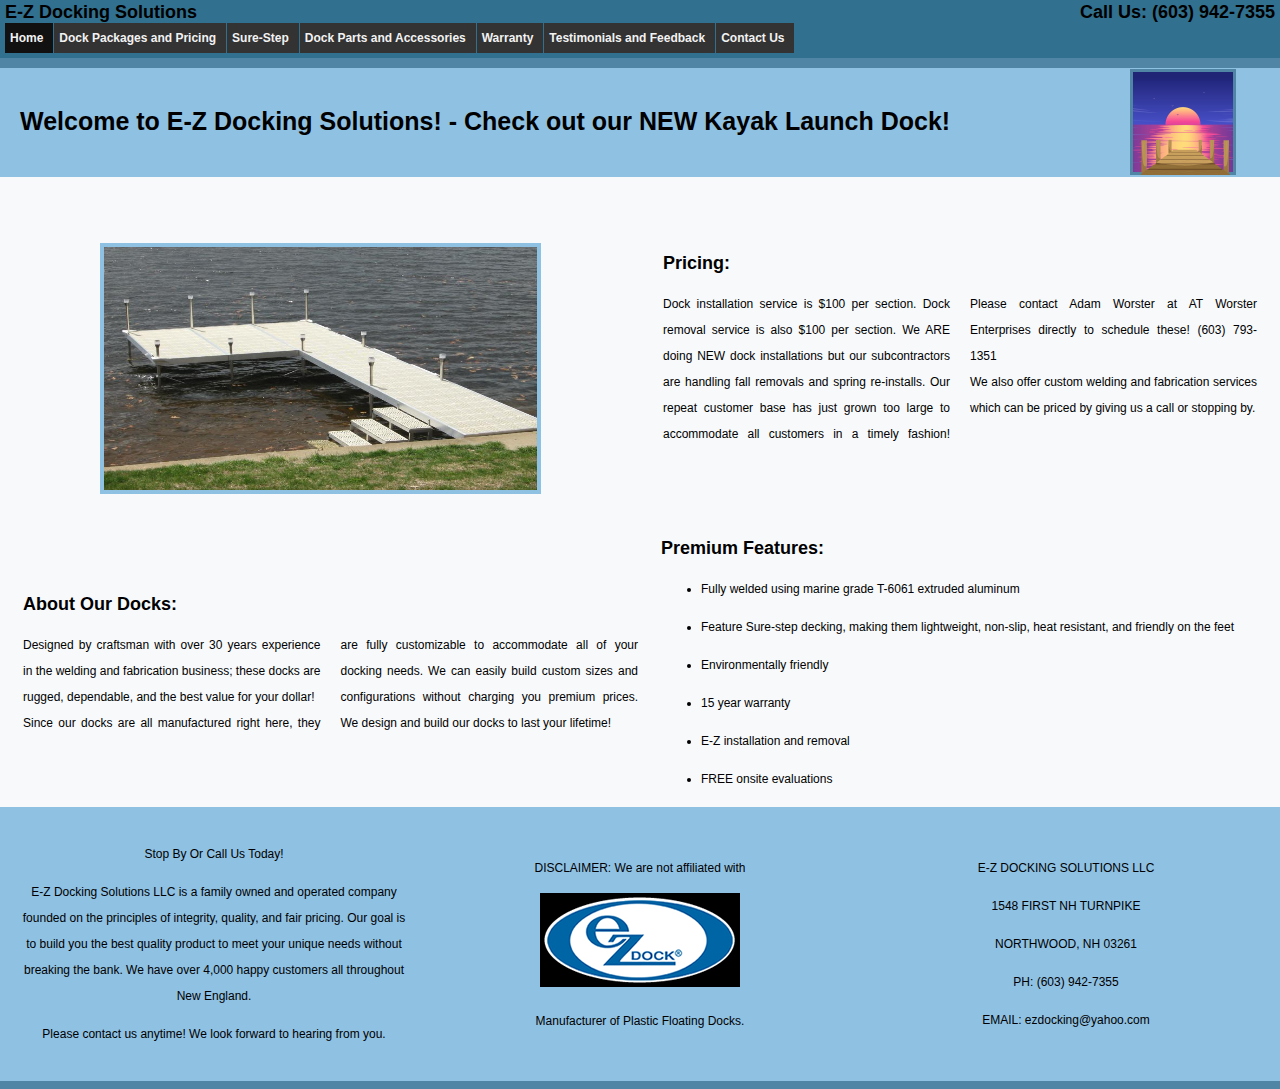
<file: index.html>
<!DOCTYPE HTML>
<!--
    Anthony Gatti and Mike Foley
    Web Development Spring 2022
    File: home.html
-->
<html lang="en">
<head>
    <meta charset="UTF-8">
    <title>E-Z Docking Solutions LLC - Home</title>
    <link rel="stylesheet" href="CSS/home.css">
    <link rel="stylesheet" href="CSS/navBar.css">
    <link rel="stylesheet" href="CSS/globalEffects.css">
    
</head>
<body>

   <script>
      /*Used to cycle through images of docks*/
      function start() {
            var rotator = document.getElementById('slide');  
            var imageDir = 'images/';                          
            var delayInSeconds = 2;                            
        
            var images = ['dock1.jpg', 'dock2.jpeg', 'dock3.jpg', 'dock4.jpeg', 'dock5.jpg', 'dock6.jpg', 'dock7.jpeg'];
        
            var num = 0;
            var changeImage = function() {
                var len = images.length;
                rotator.src = imageDir + images[num++];
                if (num == len) {
                    num = 0;
                }
            };
      setInterval(changeImage, delayInSeconds * 1000);
      }
      window.onload=function(){
         start();
      };
      
      /*Used as an onClick for the warranty button*/
      function onClick () {
          alert("E-Z Docking Solutions LLC warranties all E-Z Docking Solutions brand docks purchased new by the original owner to be free from defects in the aluminum structure and welds for a period of 15 years. E-Z Docking Solutions LLC will at its option, repair or replace, without charge, or allow credit for any such goods found on examination by E-Z Docking Solutions to be defective under normal use and service, provided E-Z Docking Solutions is promptly notified in writing upon discovery of such defects. The buyers remedies with respect to defective goods shall be exclusively limited as provided above, and in no event shall E-Z Docking Solutions be liable for incidental or consequential damages of any nature. All repair work must be done by E-Z Docking Solutions. This warranty does not cover damage caused by improper use, installation, removal, overloading accident, neglect or harmful alterations or repairs made by others, damage by snow or ice, fallen trees, boat collisions, electrolysis, severe weather conditions, acts of war, and all acts of God.");
      }
   </script>
   
   <nav>
      <div id="padding">
      <div id="topHeaderInfo">
               <h2 id="compName">
                  E-Z Docking Solutions
               </h2>
               
               <h2 id="phone">
                  Call Us: (603) 942-7355
               </h2>
      </div>
      <div id="navDivBox">
         <div class="navBar">
            <a href="index.html" style="background-color: #111111">Home</a>
         </div>
         <div class="navBar">
            <a href="dockPack.html">Dock Packages and Pricing</a>
         </div>
         <div class="navBar">
            <a href="sure-step.html">Sure-Step</a>
         </div>
         <div class="navBar">
            <a href="dockParts.html">Dock Parts and Accessories</a>
         </div>
         <div class="navBar" onclick="onClick()" id="warranty">
            Warranty
         </div>
         <div class="navBar">
            <a href="testAndFeed.html">Testimonials and Feedback</a>
         </div>
         <div class="navBar">
            <a href="contactUs.html">Contact Us</a>
         </div>
      </div>
      </div>
   </nav>
   <div id="vGap">
      
   </div>
   <header id="head">
      <h1>Welcome to E-Z Docking Solutions! - Check out our NEW Kayak Launch Dock!</h1>
      <div id="animation">
         <img src="images/animation/oceanBackround.jpg" alt="noimage" id="bg">
         <img src="images/animation/dock.png" alt="noimage" id="dock">
      </div>
   </header>

   <aside id="about">
      <table>
        <tr>
            <td>
               <h2>About Our Docks:</h2>
               <p class="columns">Designed by craftsman with over 30 years experience in the welding and fabrication business;
               these docks are rugged, dependable, and the best value for your dollar!
               <br>
               Since our docks are all manufactured right here, they are fully customizable to accommodate
               all of your docking needs. We can easily build custom sizes and configurations without charging
               you premium prices. We design and build our docks to last your lifetime!</p>
            </td>
            <td style="padding-left: 20px">
               
               <h2 class="center"><b>Premium Features:</b></h2>
               <ul>
                  <li><p>Fully welded using marine grade T-6061 extruded aluminum</p></li>
                  <li><p>Feature Sure-step decking, making them lightweight, non-slip, heat resistant, and friendly on the feet</p></li>
                  <li><p>Environmentally friendly</p></li>
                  <li><p>15 year warranty</p></li>
                  <li><p>E-Z installation and removal</p></li>
                  <li><p>FREE onsite evaluations</p></li>
               </ul>
            </td>
        </tr>
      </table>
   </aside>
   
   <aside id="images">
      <table>
         <tr>
            <td>
                  <div class="demo">
                     <div class="perspective-container">
                        <div class="card">
                           <img src="images/dock1.jpg" id="slide" alt="dock images" width="433" height="243" class="marginauto"/>
                        </div>
                     </div>
                  </div>
            </td>
         </tr>
      </table>

   </aside>
   
   <aside id="pricing">
      <table>
         <tr>
            <td>
               <h2>Pricing:</h2>
               <p class="columns">Dock installation service is $100 per section. Dock removal service is also $100 per section.
               We ARE doing NEW dock installations but our subcontractors are handling fall removals and spring re-installs.
               Our repeat customer base has just grown too large to accommodate all customers in a timely fashion! Please
               contact Adam Worster at AT Worster Enterprises directly to schedule these! (603) 793-1351
               <br>We also offer custom welding and fabrication services which can be priced by giving us a call or stopping by.</p>
            </td>
         </tr>
      </table>
      
      
   </aside>

   <footer>
      <table>
         <tr>
            <td style="text-align: center; width: 33.33%; padding: 20px">
               <p>Stop By Or Call Us Today!</p>
                  <p>E-Z Docking Solutions LLC is a family owned and operated company founded on the principles of integrity, quality, and fair pricing. Our goal is to build you the best quality product to meet your unique needs without breaking the bank. We have over 4,000 happy customers all throughout New England.</p>
                  <p>Please contact us anytime! We look forward to hearing from you.</p>
            </td>
            <td style="text-align: center; width: 33.33%">
               <p>DISCLAIMER: We are not affiliated with </p>
               <p><img src="images/ezlogo.jpg" alt="logo"></p>
               <p>Manufacturer of Plastic Floating Docks.</p>
            </td>
            <td style="text-align: center; width: 33.33%">
               <p>E-Z DOCKING SOLUTIONS LLC</p>
                  <p>1548 FIRST NH TURNPIKE</p>  
                  <p>NORTHWOOD, NH 03261</p>
                  <p>PH: (603) 942-7355</p>
                  <p>EMAIL: ezdocking@yahoo.com</p>
            </td>
         </tr>
      </table>
   
   </footer>
</body>
</html>
</file>
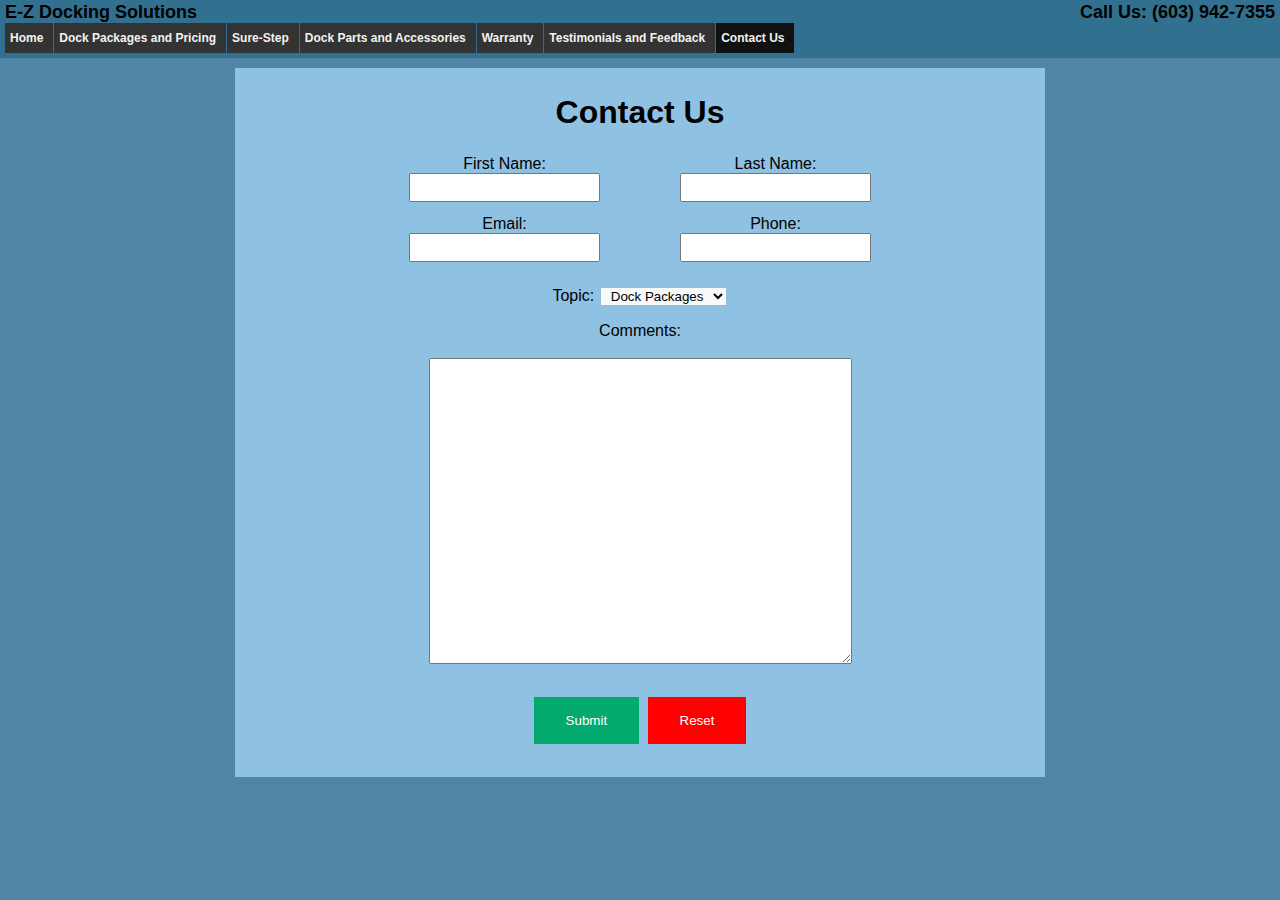
<file: contactUs.html>
<!--
    Anthony Gatti and Mike Foley
    Web Development Spring 2022
    File: contactUs.html
-->
<!DOCTYPE HTML>
<html lang="en">
<head>
    <meta charset="UTF-8">
    <title>E-Z Docking Solutions LLC - Contact Us</title>
    <link rel="stylesheet" href="CSS/contactUs.css">
    <link rel="stylesheet" href="CSS/navBar.css">
    <link rel="stylesheet" href="CSS/globalEffects.css">   
</head>
<body>
    <script>
        function onClick () {
          alert("E-Z Docking Solutions LLC warranties all E-Z Docking Solutions brand docks purchased new by the original owner to be free from defects in the aluminum structure and welds for a period of 15 years. E-Z Docking Solutions LLC will at its option, repair or replace, without charge, or allow credit for any such goods found on examination by E-Z Docking Solutions to be defective under normal use and service, provided E-Z Docking Solutions is promptly notified in writing upon discovery of such defects. The buyers remedies with respect to defective goods shall be exclusively limited as provided above, and in no event shall E-Z Docking Solutions be liable for incidental or consequential damages of any nature. All repair work must be done by E-Z Docking Solutions. This warranty does not cover damage caused by improper use, installation, removal, overloading accident, neglect or harmful alterations or repairs made by others, damage by snow or ice, fallen trees, boat collisions, electrolysis, severe weather conditions, acts of war, and all acts of God.");
        }
    </script>
    <nav>
      <div id="padding">
      <div id="topHeaderInfo">
               <h2 id="compName">
                  E-Z Docking Solutions
               </h2>
               
               <h2 id="phone">
                  Call Us: (603) 942-7355﻿﻿
               </h2>
      </div>
      <div id="navDivBox">
         <div class="navBar">
            <a href="index.html">Home</a>
         </div>
         <div class="navBar">
            <a href="dockPack.html">Dock Packages and Pricing</a>
         </div>
         <div class="navBar">
            <a href="sure-step.html">Sure-Step</a>
         </div>
         <div class="navBar">
            <a href="dockParts.html">Dock Parts and Accessories</a>
         </div>
         <div class="navBar" onclick="onClick()" id="warranty">
            Warranty
         </div>
         <div class="navBar">
            <a href="testAndFeed.html">Testimonials and Feedback</a>
         </div>
         <div class="navBar">
            <a href="contactUs.html" style="background-color: #111111">Contact Us</a>
         </div>
      </div>
      </div>
   </nav>
    
    <div id="mainContent">
        <form>
            <h1>Contact Us</h1>
            <table>
                <tr>
                    <td class="spaceRight">
                       <label for="fname">First Name:</label>
                       <input type="text" name="fname" id="fname">  
                    </td>
                    <td class="spaceLeft">
                        <label for="lname">Last Name:</label>
                        <input type="text" name="lname" id="lname">
                    </td>
                </tr>
                <tr>
                    <td class="spaceRight">
                        <label for="email">Email:</label>
                        <input type="text" name="email" id="email"> 
                    </td>
                    <td class="spaceLeft">
                        <label for="phoneInput">Phone:</label>
                        <input type="text" name="phone" id="phoneInput">
                    </td>
                </tr>
                <tr>
                     <td colspan=2 class="topic">
                        <label for="topic">Topic:</label>
                        <select name="topic" id="topic">
                            <option value="Dock Packages">Dock Packages</option>
                            <option value="Sure-Step">Sure-Step</option>
                            <option value="Dock Parts">Dock Parts</option>
                            <option value="Warranty">Warranty</option>
                            <option value="Pricing">Pricing</option>
                            <option value="Feedback">Feedback</option>

                        </select>
                    </td>
                </tr>
                <tr>
                     <td colspan=2>
                        <label for="comments">Comments:</label>
                        <br>
                        <br>
                        <textarea id="comments" name="comments" rows="20" cols="50"></textarea>
                    </td>
                </tr>
                <tr>
                    <td colspan=2>
                        <div id="button">
                            <input class="button1" type="submit" value="Submit">
                            <input class="button2" type="reset" value="Reset">
                        </div>
                    </td>
                </tr>
            </table>
        </form>
    </div>
</body>
</html>
</file>
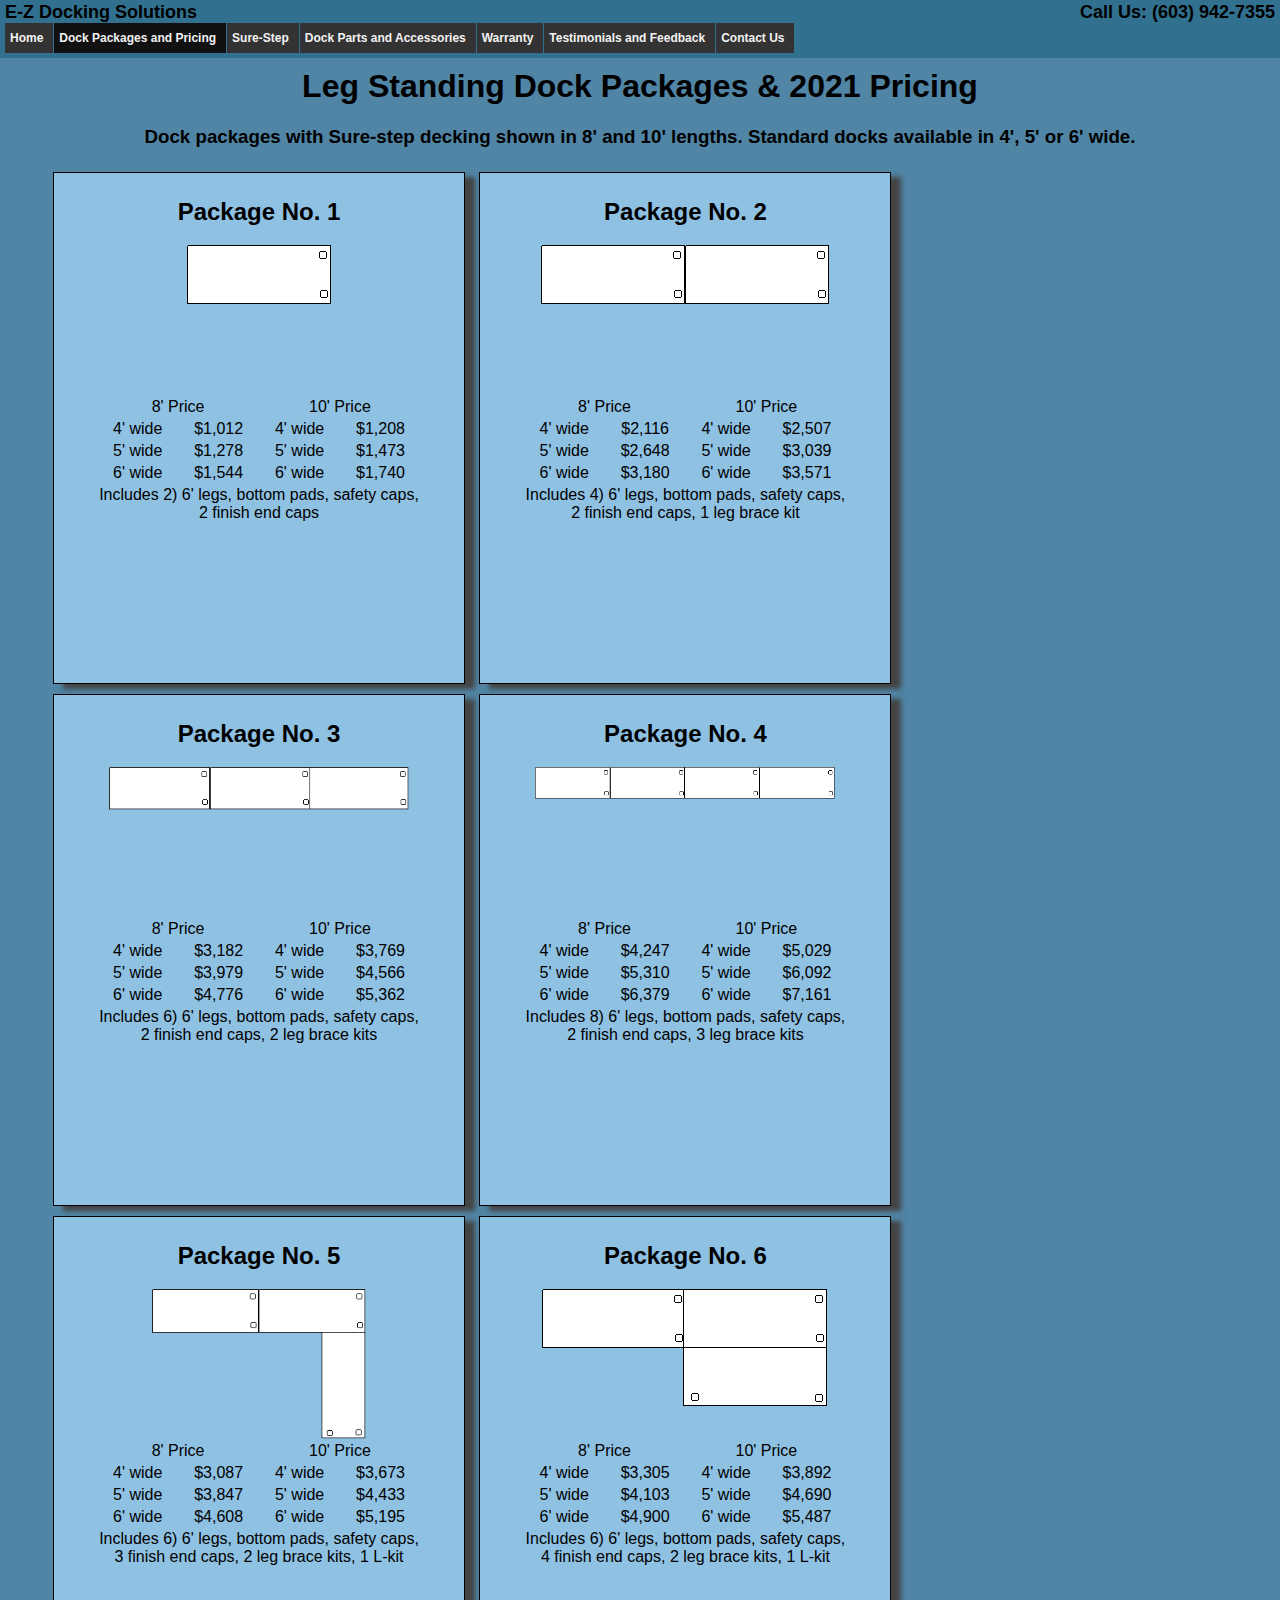
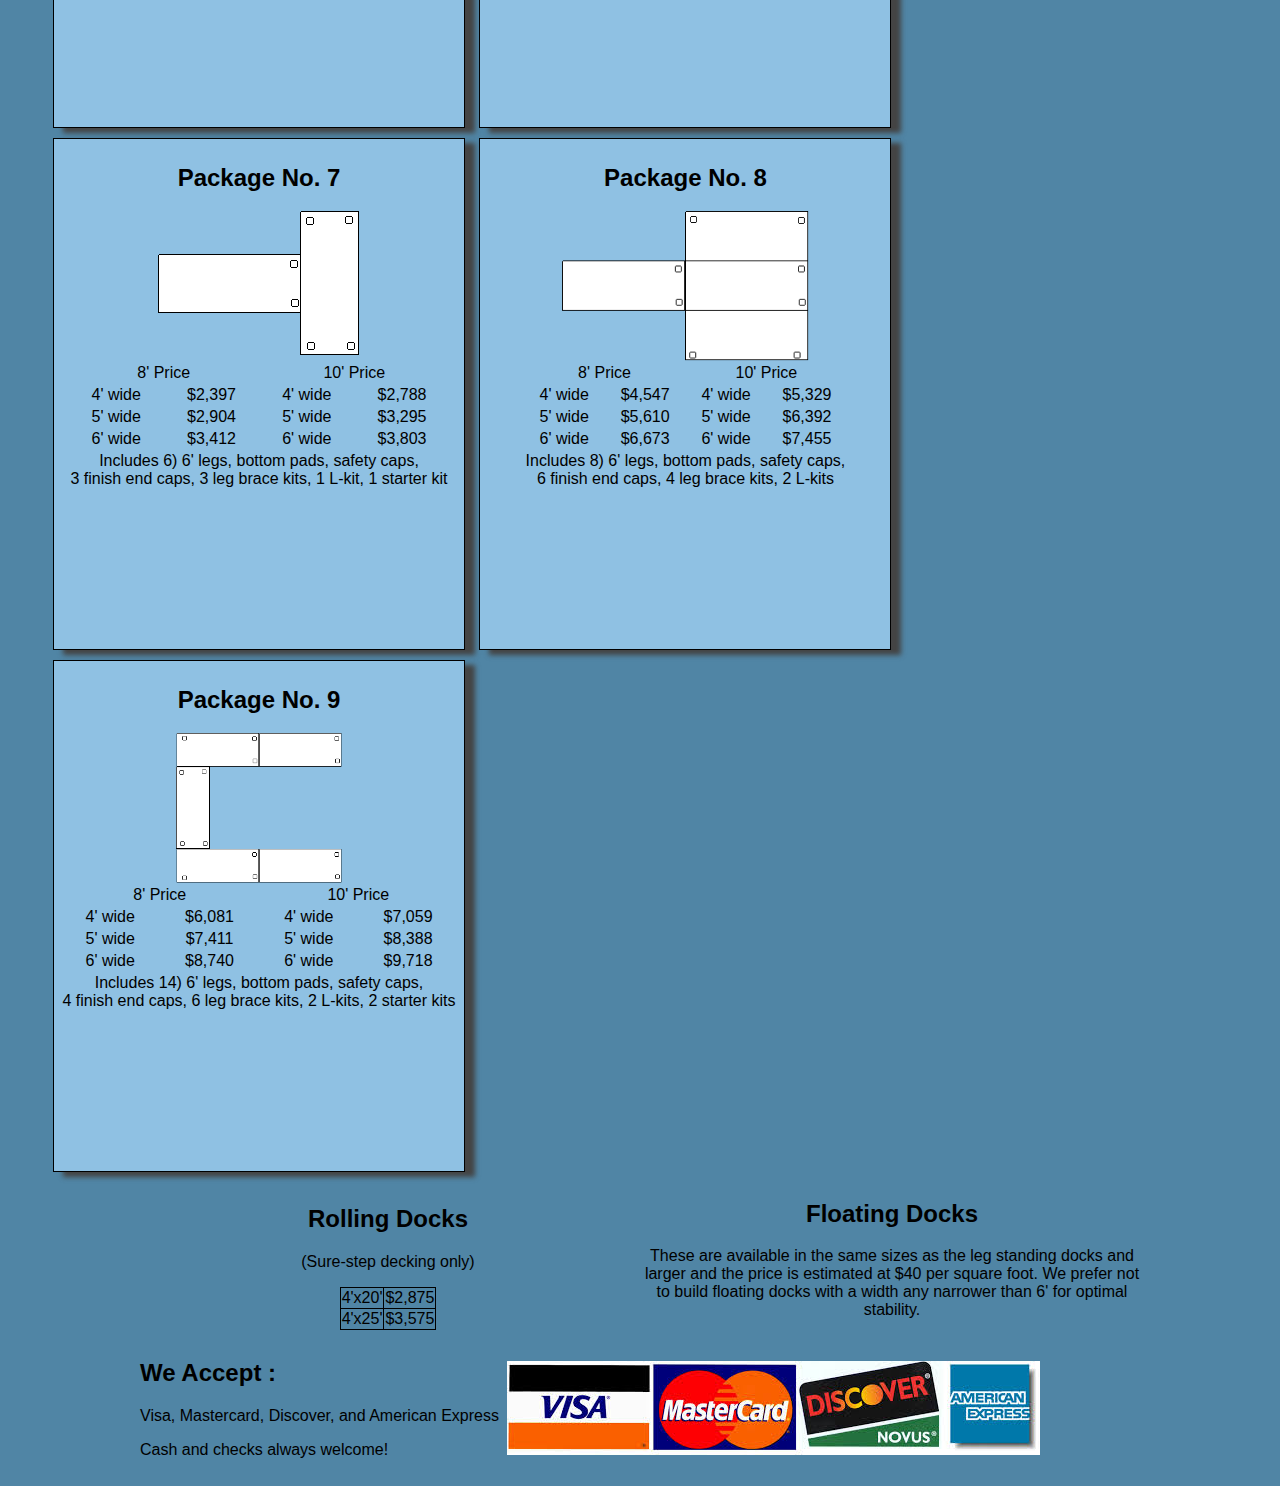
<file: dockPack.html>
<!--
    Anthony Gatti and Mike Foley
    Web Development Spring 2022
    File: dockPack.html
-->
<!DOCTYPE HTML>
<html lang="en">
<head>
    <meta charset="UTF-8">
    <title>E-Z Docking Solutions LLC - Dock Packages & Pricing</title>
    <link rel="stylesheet" href="CSS/dockPack.css">
    <link rel="stylesheet" href="CSS/navBar.css">
    <link rel="stylesheet" href="CSS/globalEffects.css">   
</head>
<body>
    <script>
        function onClick () {
          alert("E-Z Docking Solutions LLC warranties all E-Z Docking Solutions brand docks purchased new by the original owner to be free from defects in the aluminum structure and welds for a period of 15 years. E-Z Docking Solutions LLC will at its option, repair or replace, without charge, or allow credit for any such goods found on examination by E-Z Docking Solutions to be defective under normal use and service, provided E-Z Docking Solutions is promptly notified in writing upon discovery of such defects. The buyers remedies with respect to defective goods shall be exclusively limited as provided above, and in no event shall E-Z Docking Solutions be liable for incidental or consequential damages of any nature. All repair work must be done by E-Z Docking Solutions. This warranty does not cover damage caused by improper use, installation, removal, overloading accident, neglect or harmful alterations or repairs made by others, damage by snow or ice, fallen trees, boat collisions, electrolysis, severe weather conditions, acts of war, and all acts of God.");
      }
   </script>
   <nav>
      <div id="padding">
      <div id="topHeaderInfo">
               <h2 id="compName">
                  E-Z Docking Solutions
               </h2>
               
               <h2 id="phone">
                  Call Us: (603) 942-7355﻿﻿
               </h2>
      </div>
      <div id="navDivBox">
         <div class="navBar">
            <a href="home.html">Home</a>
         </div>
         <div class="navBar">
            <a href="dockPack.html" style="background-color: #111111">Dock Packages and Pricing</a>
         </div>
         <div class="navBar">
            <a href="sure-step.html">Sure-Step</a>
         </div>
         <div class="navBar">
            <a href="dockParts.html">Dock Parts and Accessories</a>
         </div>
         <div class="navBar" onclick="onClick()" id="warranty">
            Warranty
         </div>
         <div class="navBar">
            <a href="testAndFeed.html">Testimonials and Feedback</a>
         </div>
         <div class="navBar">
            <a href="contactUs.html">Contact Us</a>
         </div>
      </div>
      </div>
   </nav>

    <div id= "heading">
        <h1>
            Leg Standing Dock Packages & 2021 Pricing
        </h1>
        <h3>
            Dock packages with Sure-step decking shown in 8' and 10' lengths. Standard docks available in 4', 5' or 6' wide.
        </h3>
    </div>

    <div id="DockPacks">
        <div id="box">
                        <div class="DockItem">
                            <h2>Package No. 1</h2>
                            <div class="imageBox">
                            <img src="images/DockPacks/dock_p20.gif" alt="noDock" class="dockInfo">
                            </div>
                            <table class="dockInfo">
                                <tr>
                                   <td colspan=2>
                                     8' Price
                                   </td>
                                   <td colspan=2>
                                    10' Price
                                   </td>
                                </tr>
                                <tr>
                                    <td>
                                        4' wide
                                    </td>
                                    <td>
                                         $1,012
                                    </td>
                                    <td>
                                        4' wide
                                    </td>
                                    <td>
                                        $1,208
                                    </td>
                                </tr>
                                <tr>
                                    <td>
                                        5' wide
                                    </td>
                                    <td>
                                        $1,278
                                    </td>
                                    <td>
                                        5' wide
                                    </td>
                                    <td>
                                        $1,473
                                    </td>
                                </tr>
                                <tr>
                                    <td>
                                        6' wide
                                    </td>
                                    <td>
                                        $1,544
                                    </td>
                                    <td>
                                        6' wide
                                    </td>
                                    <td>
                                        $1,740
                                    </td>
                                </tr>
                                <tr>
                                    <td colspan=4>
                                        Includes 2) 6' legs, bottom pads, safety caps, <br> 2 finish end caps
                                    </td>
                                </tr>
                            </table>
                        </div>
                        <div class="DockItem">
                            <h2>Package No. 2</h2>
                            <div class="imageBox">
                            <img src="images/DockPacks/dock_p21.gif" alt="noDock" class="dockInfo">
                            </div>
                            <table class="dockInfo">
                                <tr>
                                   <td colspan=2>
                                     8' Price
                                   </td>
                                   <td colspan=2>
                                    10' Price
                                   </td>
                                </tr>
                                <tr>
                                    <td>
                                        4' wide
                                    </td>
                                    <td>
                                         $2,116
                                    </td>
                                    <td>
                                        4' wide
                                    </td>
                                    <td>
                                        $2,507
                                    </td>
                                </tr>
                                <tr>
                                    <td>
                                        5' wide
                                    </td>
                                    <td>
                                         $2,648
                                    </td>
                                    <td>
                                          5' wide
                                    </td>
                                    <td>
                                        $3,039
                                    </td>
                                </tr>
                                <tr>
                                    <td>
                                        6' wide
                                    </td>
                                    <td>
                                          $3,180
                                    </td>

                                    <td>
                                        6' wide
                                    </td>
                                    <td>
                                         $3,571
                                    </td>
                                </tr>
                                <tr>
                                    <td colspan=4>
                                        Includes 4) 6' legs, bottom pads, safety caps, <br>2 finish end caps, 1 leg brace kit
                                    </td>
                                </tr>
                            </table>
                        </div>
                        <div class="DockItem">
                            <h2>Package No. 3</h2>
                            <div class="imageBox">
                            <img src="images/DockPacks/dock_p22.gif" alt="noDock" class="dockInfo">
                            </div>
                            <table class="dockInfo">
                                <tr>
                                   <td colspan=2>
                                    8' Price
                                   </td>
                                   <td colspan=2>
                                    10' Price
                                   </td>
                                </tr>
                                <tr>
                                    <td>
                                        4' wide
                                    </td>
                                    <td>
                                         $3,182
                                    </td>
                                    <td>
                                         4' wide
                                    </td>
                                    <td>
                                         $3,769
                                    </td>
                                </tr>
                                <tr>
                                    <td>
                                        5' wide
                                    </td>
                                    <td>
                                        $3,979
                                    </td>
                                    <td>
                                        5' wide
                                    </td>
                                    <td>
                                        $4,566
                                    </td>
                                </tr>
                                <tr>
                                    <td>
                                        6' wide
                                    </td>
                                    <td>
                                         $4,776
                                    </td>
                                    <td>
                                        6' wide
                                    </td>
                                    <td>
                                        $5,362
                                    </td>
                                </tr>
                                <tr>
                                    <td colspan=4>
                                        Includes 6) 6' legs, bottom pads, safety caps, <br>2 finish end caps, 2 leg brace kits
                                    </td>
                                </tr>
                            </table>
                        </div>
                        <div class="DockItem">
                            <h2>Package No. 4</h2>
                            <div class="imageBox">
                            <img src="images/DockPacks/dock_p23.gif" alt="noDock" class="dockInfo">
                            </div>
                            <table class="dockInfo">
                                <tr>
                                   <td colspan=2>
                                     8' Price
                                   </td>
                                   <td colspan=2>
                                    10' Price
                                   </td>
                                </tr>
                                <tr>
                                    <td>
                                        4' wide
                                    </td>
                                    <td>
                                       $4,247
                                    </td>
                                    <td>
                                        4' wide
                                    </td>
                                    <td>
                                          $5,029
                                    </td>
                                </tr>
                                <tr>
                                    <td>
                                        5' wide
                                    </td>
                                    <td>
                                          $5,310
                                    </td>
                                    <td>
                                        5' wide
                                    </td>
                                    <td>
                                        $6,092
                                    </td>
                                </tr>
                                <tr>
                                    <td>
                                        6' wide
                                    </td>
                                    <td>
                                        $6,379
                                    </td>
                                    <td>
                                          6' wide
                                    </td>
                                    <td>
                                        $7,161
                                    </td>
                                </tr>
                                <tr>
                                    <td colspan=4>
                                        Includes 8) 6' legs, bottom pads, safety caps, <br>2 finish end caps, 3 leg brace kits
                                    </td>
                                </tr>
                            </table>
                        </div>
                        <div class="DockItem">
                            <h2>Package No. 5</h2>
                            <div class="imageBox">
                            <img src="images/DockPacks/dock_p24.gif" alt="noDock" class="dockInfo">
                            </div>
                            <table class="dockInfo">
                                <tr>
                                   <td colspan=2>
                                     8' Price
                                   </td>
                                   <td colspan=2>
                                    10' Price
                                   </td>
                                </tr>
                                <tr>
                                    <td>
                                        4' wide
                                    </td>
                                    <td>
                                         $3,087
                                    </td>
                                    <td>
                                        4' wide
                                    </td>
                                    <td>
                                        $3,673
                                    </td>
                                </tr>
                                <tr>
                                    <td>
                                        5' wide
                                    </td>
                                    <td>
                                        $3,847
                                    </td>
                                    <td>
                                         5' wide
                                    </td>
                                    <td>
                                          $4,433
                                    </td>
                                </tr>
                                <tr>
                                    <td>
                                        6' wide
                                    </td>
                                    <td>
                                         $4,608
                                    </td>
                                    <td>
                                        6' wide
                                    </td>
                                    <td>
                                         $5,195
                                    </td>
                                </tr>
                                <tr>
                                    <td colspan=4>
                                        Includes 6) 6' legs, bottom pads, safety caps, <br>3 finish end caps, 2 leg brace kits, 1 L-kit
                                    </td>
                                </tr>
                            </table>
                        </div>




                        <div class="DockItem">
                            <h2>Package No. 6</h2>
                            <div class="imageBox">
                            <img src="images/DockPacks/dock_p25.gif" alt="noDock" class="dockInfo">
                            </div>
                            <table class="dockInfo">
                                <tr>
                                   <td colspan=2>
                                    8' Price
                                   </td>
                                   <td colspan=2>
                                    10' Price
                                   </td>
                                </tr>
                                <tr>
                                    <td>
                                        4' wide
                                    </td>
                                    <td>
                                         $3,305
                                    </td>
                                    <td>
                                         4' wide
                                    </td>
                                    <td>
                                         $3,892
                                    </td>
                                </tr>
                                <tr>
                                    <td>
                                        5' wide
                                    </td>
                                    <td>
                                        $4,103
                                    </td>
                                    <td>
                                        5' wide
                                    </td>
                                    <td>
                                         $4,690
                                    </td>
                                </tr>
                                <tr>
                                    <td>
                                       6' wide
                                    </td>
                                    <td>
                                       $4,900
                                    </td>
                                    <td>
                                        6' wide
                                    </td>
                                    <td>
                                        $5,487
                                    </td>
                                </tr>
                                <tr>
                                    <td colspan=4>
                                        Includes 6) 6' legs, bottom pads, safety caps, <br>4 finish end caps, 2 leg brace kits, 1 L-kit
                                    </td>
                                </tr>
                            </table>
                        </div>
                        <div class="DockItem">
                            <h2>Package No. 7</h2>
                            <div class="imageBox">
                            <img src="images/DockPacks/dock_p26.gif" alt="noDock" class="dockInfo">
                            </div>
                            <table class="dockInfo">
                                <tr>
                                   <td colspan=2>
                                    8' Price
                                   </td>
                                   <td colspan=2>
                                    10' Price
                                   </td>
                                </tr>
                                <tr>
                                    <td>
                                        4' wide
                                    </td>
                                    <td>
                                         $2,397
                                    </td>
                                    <td>
                                        4' wide
                                    </td>
                                    <td>
                                        $2,788
                                    </td>
                                </tr>
                                <tr>
                                    <td>
                                        5' wide
                                    </td>
                                    <td>
                                        $2,904
                                    </td>
                                    <td>
                                        5' wide
                                    </td>
                                    <td>
                                        $3,295
                                    </td>
                                </tr>
                                <tr>
                                    <td>
                                        6' wide
                                    </td>
                                    <td>
                                        $3,412
                                    </td>
                                    <td>
                                        6' wide
                                    </td>
                                    <td>
                                        $3,803
                                    </td>
                                </tr>
                                <tr>
                                    <td colspan=4>
                                        Includes 6) 6' legs, bottom pads, safety caps, <br>3 finish end caps, 3 leg brace kits, 1 L-kit, 1 starter kit
                                    </td>
                                </tr>
                            </table>
                        </div>
                        <div class="DockItem">
                            <h2>Package No. 8</h2>
                            <div class="imageBox">
                            <img src="images/DockPacks/dock_p27.gif" alt="noDock" class="dockInfo">
                            </div>
                            <table class="dockInfo">
                                <tr>
                                   <td colspan=2>
                                    8' Price
                                   </td>
                                   <td colspan=2>
                                    10' Price
                                   </td>
                                </tr>
                                <tr>
                                    <td>
                                        4' wide
                                    </td>
                                    <td>
                                        $4,547
                                    </td>
                                    <td>
                                        4' wide
                                    </td>
                                    <td>
                                        $5,329
                                    </td>
                                </tr>

                                <tr>
                                    <td>
                                        5' wide
                                    </td>
                                    <td>
                                        $5,610
                                    </td>
                                    <td>
                                        5' wide
                                    </td>
                                    <td>
                                        $6,392
                                    </td>
                                </tr>
                                <tr>
                                    <td>
                                        6' wide
                                    </td>
                                    <td>
                                        $6,673
                                    </td>
                                    <td>
                                        6' wide
                                    </td>
                                    <td>
                                        $7,455
                                    </td>
                                </tr>
                                <tr>
                                    <td colspan=4>
                                        Includes 8) 6' legs, bottom pads, safety caps, <br>6 finish end caps, 4 leg brace kits, 2 L-kits
                                    </td>
                                </tr>
                            </table>
                        </div>
                        <div class="DockItem">
                            <h2>Package No. 9</h2>
                            <div class="imageBox">
                            <img src="images/DockPacks/dock_p28.gif" alt="noDock" class="dockInfo">
                            </div>
                            <table class="dockInfo">
                                <tr>
                                   <td colspan=2>
                                    8' Price
                                   </td>
                                   <td colspan=2>
                                     10' Price
                                   </td>
                                </tr>
                                <tr>
                                    <td>
                                        4' wide
                                    </td>
                                    <td>
                                         $6,081
                                    </td>
                                    <td>
                                        4' wide
                                    </td>
                                    <td>
                                        $7,059
                                    </td>
                                </tr>
                                <tr>
                                    <td>
                                        5' wide
                                    </td>
                                    <td>
                                        $7,411
                                    </td>
                                    <td>
                                         5' wide
                                    </td>
                                    <td>
                                         $8,388
                                    </td>
                                </tr>
                                <tr>
                                    <td>
                                        6' wide
                                    </td>
                                    <td>
                                         $8,740
                                    </td>
                                    <td>
                                         6' wide
                                    </td>
                                    <td>
                                        $9,718
                                    </td>
                                </tr>
                                <tr>
                                    <td colspan=4>
                                        Includes 14) 6' legs, bottom pads, safety caps, <br>4 finish end caps, 6 leg brace kits, 2 L-kits, 2 starter kits
                                    </td>
                                </tr>
                            </table>
                        </div>
                    
        </div>
    </div>
    <footer>
    <table>
        <tr>
            <td>
                <div class="BottomText">
                    <h2>
                        Rolling Docks
                    </h2>
                        <p>
                            (Sure-step decking only)
                        </p>
                        <table>
                            <tr>
                                <td>
                                    4'x20'
                                </td>
                                <td>
                                    $2,875
                                </td>
                            </tr>
                            <tr>
                                <td>
                                    4'x25'
                                </td>
                                <td>
                                    $3,575
                                </td>
                            </tr>
                        </table>    
                </div>
            </td>
            <td>
                <div class="BottomText">
                    <h2>
                        Floating Docks
                    </h2>
                    <p>
                        These are available in the same sizes as the leg standing docks and larger
                        and the price is estimated at $40 per square foot. We prefer not to build
                        floating docks with a width any narrower than 6' for optimal stability.
                    </p>
                </div>
            </td>
        </tr>
        <tr>
            <td colspan=2>
                <div id="payment">
                    <h2>
                         We Accept :
                    </h2>
                    <p>
                        Visa, Mastercard, Discover, and American Express
                    </p>
                    <img src="images/DockPacks/payment.jpg" alt="noPayPicture">
                    <p>
                        Cash and checks always welcome!﻿﻿
                    </p>
            
                </div>
            </td>
        </tr>
    </table>    
        
    </footer>
    
    
</body>
</html>
</file>
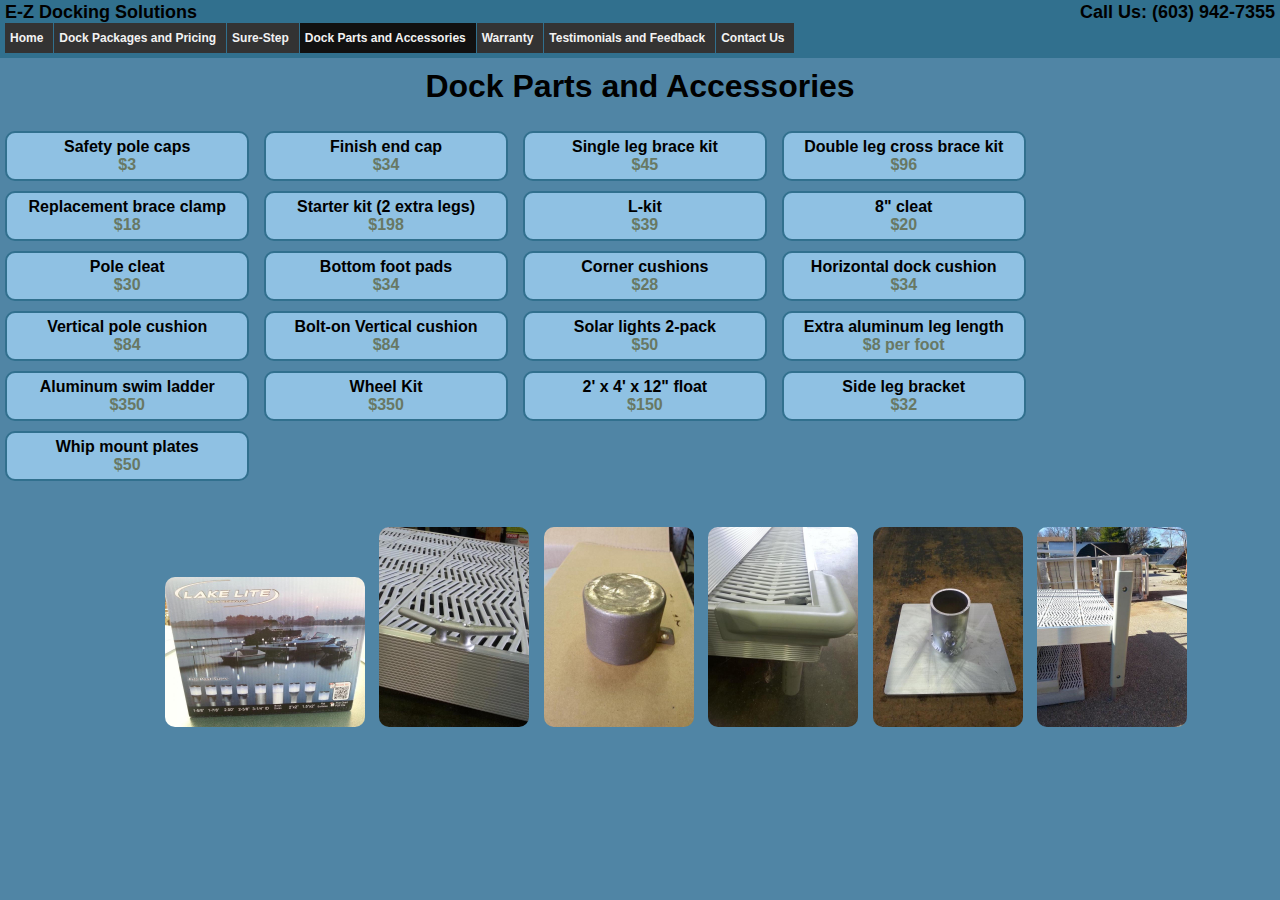
<file: dockParts.html>
<!--
    Anthony Gatti and Mike Foley
    Web Development Spring 2022
    File: dockParts.html
-->
<!DOCTYPE HTML>
<html lang="en">
<head>
    <meta charset="UTF-8">
    <title>E-Z Docking Solutions LLC - Dock Parts & Accessories</title>
    <link rel="stylesheet" href="CSS/dockParts.css">
    <link rel="stylesheet" href="CSS/navBar.css">
    <link rel="stylesheet" href="CSS/globalEffects.css">   
</head>
<body>
    <script>
        function onClick () {
          alert("E-Z Docking Solutions LLC warranties all E-Z Docking Solutions brand docks purchased new by the original owner to be free from defects in the aluminum structure and welds for a period of 15 years. E-Z Docking Solutions LLC will at its option, repair or replace, without charge, or allow credit for any such goods found on examination by E-Z Docking Solutions to be defective under normal use and service, provided E-Z Docking Solutions is promptly notified in writing upon discovery of such defects. The buyers remedies with respect to defective goods shall be exclusively limited as provided above, and in no event shall E-Z Docking Solutions be liable for incidental or consequential damages of any nature. All repair work must be done by E-Z Docking Solutions. This warranty does not cover damage caused by improper use, installation, removal, overloading accident, neglect or harmful alterations or repairs made by others, damage by snow or ice, fallen trees, boat collisions, electrolysis, severe weather conditions, acts of war, and all acts of God.");
      }
   </script>
   <nav>
      <div id="padding">
      <div id="topHeaderInfo">
               <h2 id="compName">
                  E-Z Docking Solutions
               </h2>
               
               <h2 id="phone">
                  Call Us: (603) 942-7355﻿﻿
               </h2>
      </div>
      <div id="navDivBox">
         <div class="navBar">
            <a href="index.html">Home</a>
         </div>
         <div class="navBar">
            <a href="dockPack.html">Dock Packages and Pricing</a>
         </div>
         <div class="navBar">
            <a href="sure-step.html">Sure-Step</a>
         </div>
         <div class="navBar">
            <a href="dockParts.html" style="background-color: #111111">Dock Parts and Accessories</a>
         </div>
         <div class="navBar" onclick="onClick()" id="warranty">
            Warranty
         </div>
         <div class="navBar">
            <a href="testAndFeed.html">Testimonials and Feedback</a>
         </div>
         <div class="navBar">
            <a href="contactUs.html">Contact Us</a>
         </div>
      </div>
      </div>
   </nav>
   
    <div id="mainContent">
        
        <h1>Dock Parts and Accessories</h1>
        
        <div id="itemList">
            <div class="item">
                <div class=itemName>
                    Safety pole caps
                </div>
                <div class=itemprice>
                    $3
                </div>
            </div>
            <div class="item">
                <div class=itemName>
                    Finish end cap 
                </div>
                <div class=itemprice>
                    $34
                </div>
            </div>
            <div class="item">
                <div class=itemName>
                    Single leg brace kit  
                </div>
                <div class=itemprice>
                     $45
                </div>
            </div>
            <div class="item">
                <div class=itemName>
                    Double leg cross brace kit
                </div>
                <div class=itemprice>
                   $96  
                </div>
            </div>
            <div class="item">
                <div class=itemName>
                    Replacement brace clamp
                </div>
                <div class=itemprice>
                    $18
                </div>
            </div>
            <div class="item">
                <div class=itemName>
                  Starter kit (2 extra legs)   
                </div>
                <div class=itemprice>
                   $198 
                </div>
            </div>
            <div class="item">
                <div class=itemName>
                    L-kit    
                </div>
                <div class=itemprice>
                    $39
                </div>
            </div>
            <div class="item">
                <div class=itemName>
                    8" cleat 
                </div>
                <div class=itemprice>
                      $20
                </div>
            </div>
            <div class="item">
                <div class=itemName>
                    Pole cleat  
                </div>
                <div class=itemprice>
                     $30
                </div>
            </div>
            <div class="item">
                <div class=itemName>
                    Bottom foot pads 
                </div>
                <div class=itemprice>
                     $34
                </div>
            </div>
            <div class="item">
                <div class=itemName>
                    Corner cushions  
                </div>
                <div class=itemprice>
                    $28
                </div>
            </div>
            <div class="item">
                <div class=itemName>
                    Horizontal dock cushion
                </div>
                <div class=itemprice>
                    $34
                </div>
            </div>
            <div class="item">
                <div class=itemName>
                    Vertical pole cushion   
                </div>
                <div class=itemprice>
                    $84
                </div>
            </div>
            <div class="item">
                <div class=itemName>
                    Bolt-on Vertical cushion 
                </div>
                <div class=itemprice>
                     $84
                </div>
            </div>
            <div class="item">
                <div class=itemName>
                    Solar lights 2-pack 
                </div>
                <div class=itemprice>
                    $50
                </div>
            </div>
            <div class="item">
                <div class=itemName>
                    Extra aluminum leg length
                </div>
                <div class=itemprice>
                    $8 per foot
                </div>
            </div>
            <div class="item">
                <div class=itemName>
                    Aluminum swim ladder 
                </div>
                <div class=itemprice>
                    $350
                </div>
            </div>
            <div class="item">
                <div class=itemName>
                    Wheel Kit  
                </div>
                <div class=itemprice>
                    $350
                </div>
            </div>
            <div class="item">
                <div class=itemName>
                    2' x 4' x 12" float 
                </div>
                <div class=itemprice>
                    $150
                </div>
            </div>
            <div class="item">
                <div class=itemName>
                    Side leg bracket  
                </div>
                <div class=itemprice>
                    $32
                </div>
            </div>
            <div class="item">
                <div class=itemName>
                  Whip mount plates  
                </div>
                <div class=itemprice>
                    $50
                </div>
            </div>

        </div>
        <br>
        <br>
        <div id="imges">
            <img src="images/DockParts/part1.jpg" alt="missing">
            <img src="images/DockParts/part2.jpg" alt="missing">
            <img src="images/DockParts/part3.jpg" alt="missing">
            <img src="images/DockParts/part4.jpg" alt="missing">
            <img src="images/DockParts/part5.jpg" alt="missing">
            <img src="images/DockParts/part6.jpg" alt="missing">
        </div>
    </div>
    
</body>
</html>
</file>
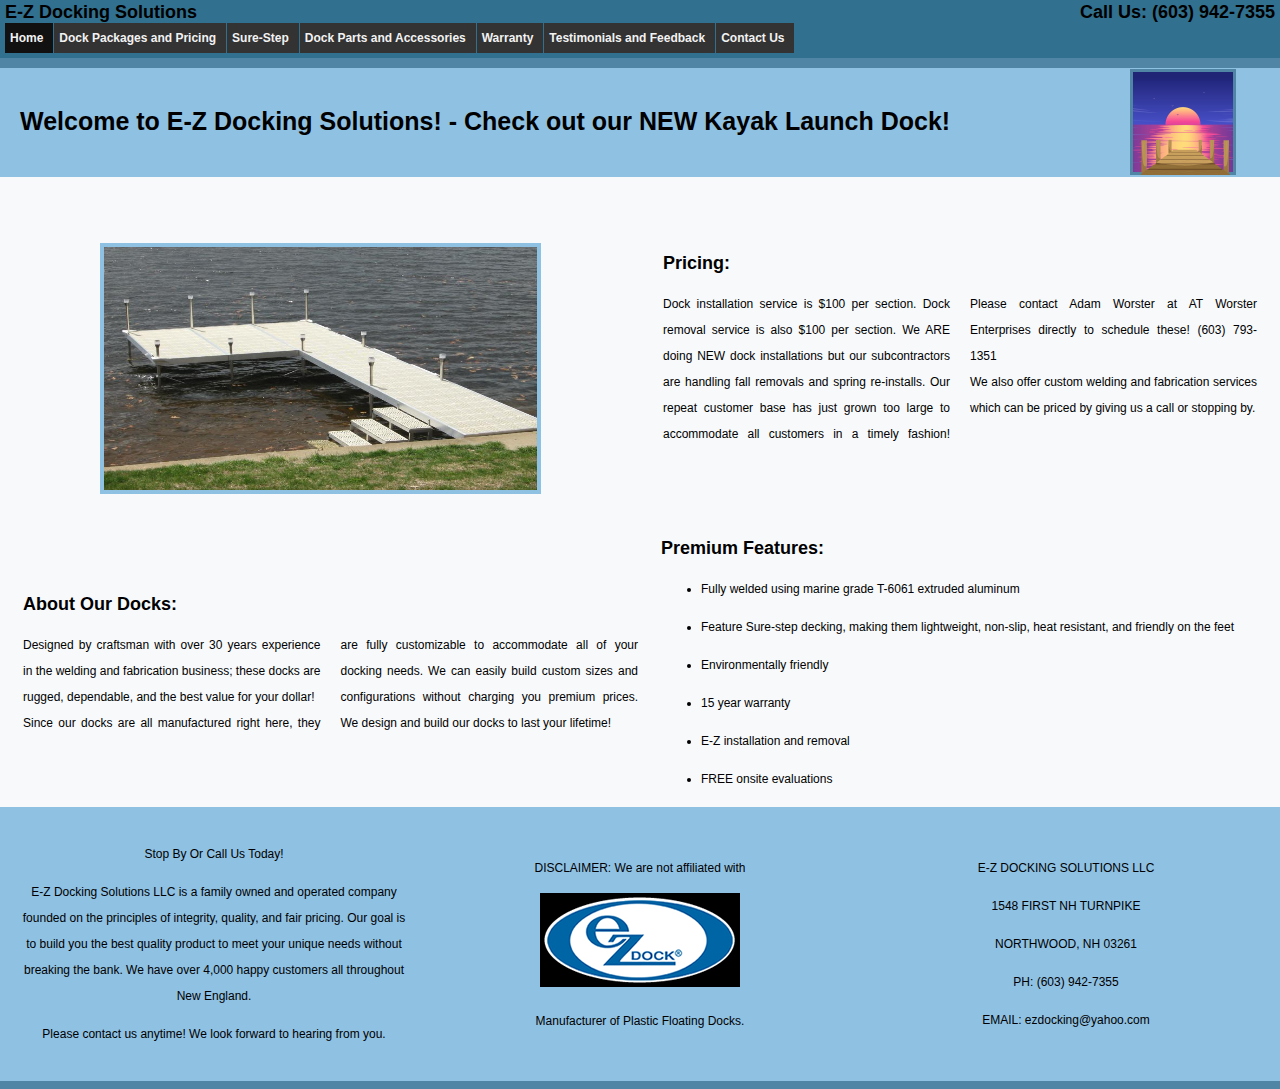
<file: home.html>
<!DOCTYPE HTML>
<!--
    Anthony Gatti and Mike Foley
    Web Development Spring 2022
    File: home.html
-->
<html lang="en">
<head>
    <meta charset="UTF-8">
    <title>E-Z Docking Solutions LLC - Home</title>
    <link rel="stylesheet" href="CSS/home.css">
    <link rel="stylesheet" href="CSS/navBar.css">
    <link rel="stylesheet" href="CSS/globalEffects.css">
    
</head>
<body>

   <script>
      /*Used to cycle through images of docks*/
      function start() {
            var rotator = document.getElementById('slide');  
            var imageDir = 'images/';                          
            var delayInSeconds = 2;                            
        
            var images = ['dock1.jpg', 'dock2.jpeg', 'dock3.jpg', 'dock4.jpeg', 'dock5.jpg', 'dock6.jpg', 'dock7.jpeg'];
        
            var num = 0;
            var changeImage = function() {
                var len = images.length;
                rotator.src = imageDir + images[num++];
                if (num == len) {
                    num = 0;
                }
            };
      setInterval(changeImage, delayInSeconds * 1000);
      }
      window.onload=function(){
         start();
      };
      
      /*Used as an onClick for the warranty button*/
      function onClick () {
          alert("E-Z Docking Solutions LLC warranties all E-Z Docking Solutions brand docks purchased new by the original owner to be free from defects in the aluminum structure and welds for a period of 15 years. E-Z Docking Solutions LLC will at its option, repair or replace, without charge, or allow credit for any such goods found on examination by E-Z Docking Solutions to be defective under normal use and service, provided E-Z Docking Solutions is promptly notified in writing upon discovery of such defects. The buyers remedies with respect to defective goods shall be exclusively limited as provided above, and in no event shall E-Z Docking Solutions be liable for incidental or consequential damages of any nature. All repair work must be done by E-Z Docking Solutions. This warranty does not cover damage caused by improper use, installation, removal, overloading accident, neglect or harmful alterations or repairs made by others, damage by snow or ice, fallen trees, boat collisions, electrolysis, severe weather conditions, acts of war, and all acts of God.");
      }
   </script>
   
   <nav>
      <div id="padding">
      <div id="topHeaderInfo">
               <h2 id="compName">
                  E-Z Docking Solutions
               </h2>
               
               <h2 id="phone">
                  Call Us: (603) 942-7355﻿﻿
               </h2>
      </div>
      <div id="navDivBox">
         <div class="navBar">
            <a href="home.html" style="background-color: #111111">Home</a>
         </div>
         <div class="navBar">
            <a href="dockPack.html">Dock Packages and Pricing</a>
         </div>
         <div class="navBar">
            <a href="sure-step.html">Sure-Step</a>
         </div>
         <div class="navBar">
            <a href="dockParts.html">Dock Parts and Accessories</a>
         </div>
         <div class="navBar" onclick="onClick()" id="warranty">
            Warranty
         </div>
         <div class="navBar">
            <a href="testAndFeed.html">Testimonials and Feedback</a>
         </div>
         <div class="navBar">
            <a href="contactUs.html">Contact Us</a>
         </div>
      </div>
      </div>
   </nav>
   <div id="vGap">
      
   </div>
   <header id="head">
      <h1>Welcome to E-Z Docking Solutions! - Check out our NEW Kayak Launch Dock!</h1>
      <div id="animation">
         <img src="images/animation/oceanBackround.jpg" alt="noimage" id="bg">
         <img src="images/animation/dock.png" alt="noimage" id="dock">
      </div>
   </header>

   <aside id="about">
      <table>
        <tr>
            <td>
               <h2>About Our Docks:</h2>
               <p class="columns">Designed by craftsman with over 30 years experience in the welding and fabrication business;
               these docks are rugged, dependable, and the best value for your dollar!
               <br>
               Since our docks are all manufactured right here, they are fully customizable to accommodate
               all of your docking needs. We can easily build custom sizes and configurations without charging
               you premium prices. We design and build our docks to last your lifetime!</p>
            </td>
            <td style="padding-left: 20px">
               
               <h2 class="center"><b>Premium Features:</b></h2>
               <ul>
                  <li><p>Fully welded using marine grade T-6061 extruded aluminum</p></li>
                  <li><p>Feature Sure-step decking, making them lightweight, non-slip, heat resistant, and friendly on the feet</p></li>
                  <li><p>Environmentally friendly</p></li>
                  <li><p>15 year warranty</p></li>
                  <li><p>E-Z installation and removal</p></li>
                  <li><p>FREE onsite evaluations</p></li>
               </ul>
            </td>
        </tr>
      </table>
   </aside>
   
   <aside id="images">
      <table>
         <tr>
            <td>
                  <div class="demo">
                     <div class="perspective-container">
                        <div class="card">
                           <img src="images/dock1.jpg" id="slide" alt="dock images" width="433" height="243" class="marginauto"/>
                        </div>
                     </div>
                  </div>
            </td>
         </tr>
      </table>

   </aside>
   
   <aside id="pricing">
      <table>
         <tr>
            <td>
               <h2>Pricing:</h2>
               <p class="columns">Dock installation service is $100 per section. Dock removal service is also $100 per section.
               We ARE doing NEW dock installations but our subcontractors are handling fall removals and spring re-installs.
               Our repeat customer base has just grown too large to accommodate all customers in a timely fashion! Please
               contact Adam Worster at AT Worster Enterprises directly to schedule these! (603) 793-1351
               <br>We also offer custom welding and fabrication services which can be priced by giving us a call or stopping by.</p>
            </td>
         </tr>
      </table>
      
      
   </aside>

   <footer>
      <table>
         <tr>
            <td style="text-align: center; width: 33.33%; padding: 20px">
               <p>Stop By Or Call Us Today!</p>
                  <p>E-Z Docking Solutions LLC is a family owned and operated company founded on the principles of integrity, quality, and fair pricing. Our goal is to build you the best quality product to meet your unique needs without breaking the bank. We have over 4,000 happy customers all throughout New England.</p>
                  <p>Please contact us anytime! We look forward to hearing from you.</p>
            </td>
            <td style="text-align: center; width: 33.33%">
               <p>DISCLAIMER: We are not affiliated with </p>
               <p><img src="images/ezlogo.jpg" alt="logo"></p>
               <p>Manufacturer of Plastic Floating Docks.</p>
            </td>
            <td style="text-align: center; width: 33.33%">
               <p>E-Z DOCKING SOLUTIONS LLC</p>
                  <p>1548 FIRST NH TURNPIKE</p>  
                  <p>NORTHWOOD, NH 03261</p>
                  <p>PH: (603) 942-7355</p>
                  <p>EMAIL: ezdocking@yahoo.com</p>
            </td>
         </tr>
      </table>
   
   </footer>
</body>
</html>
</file>
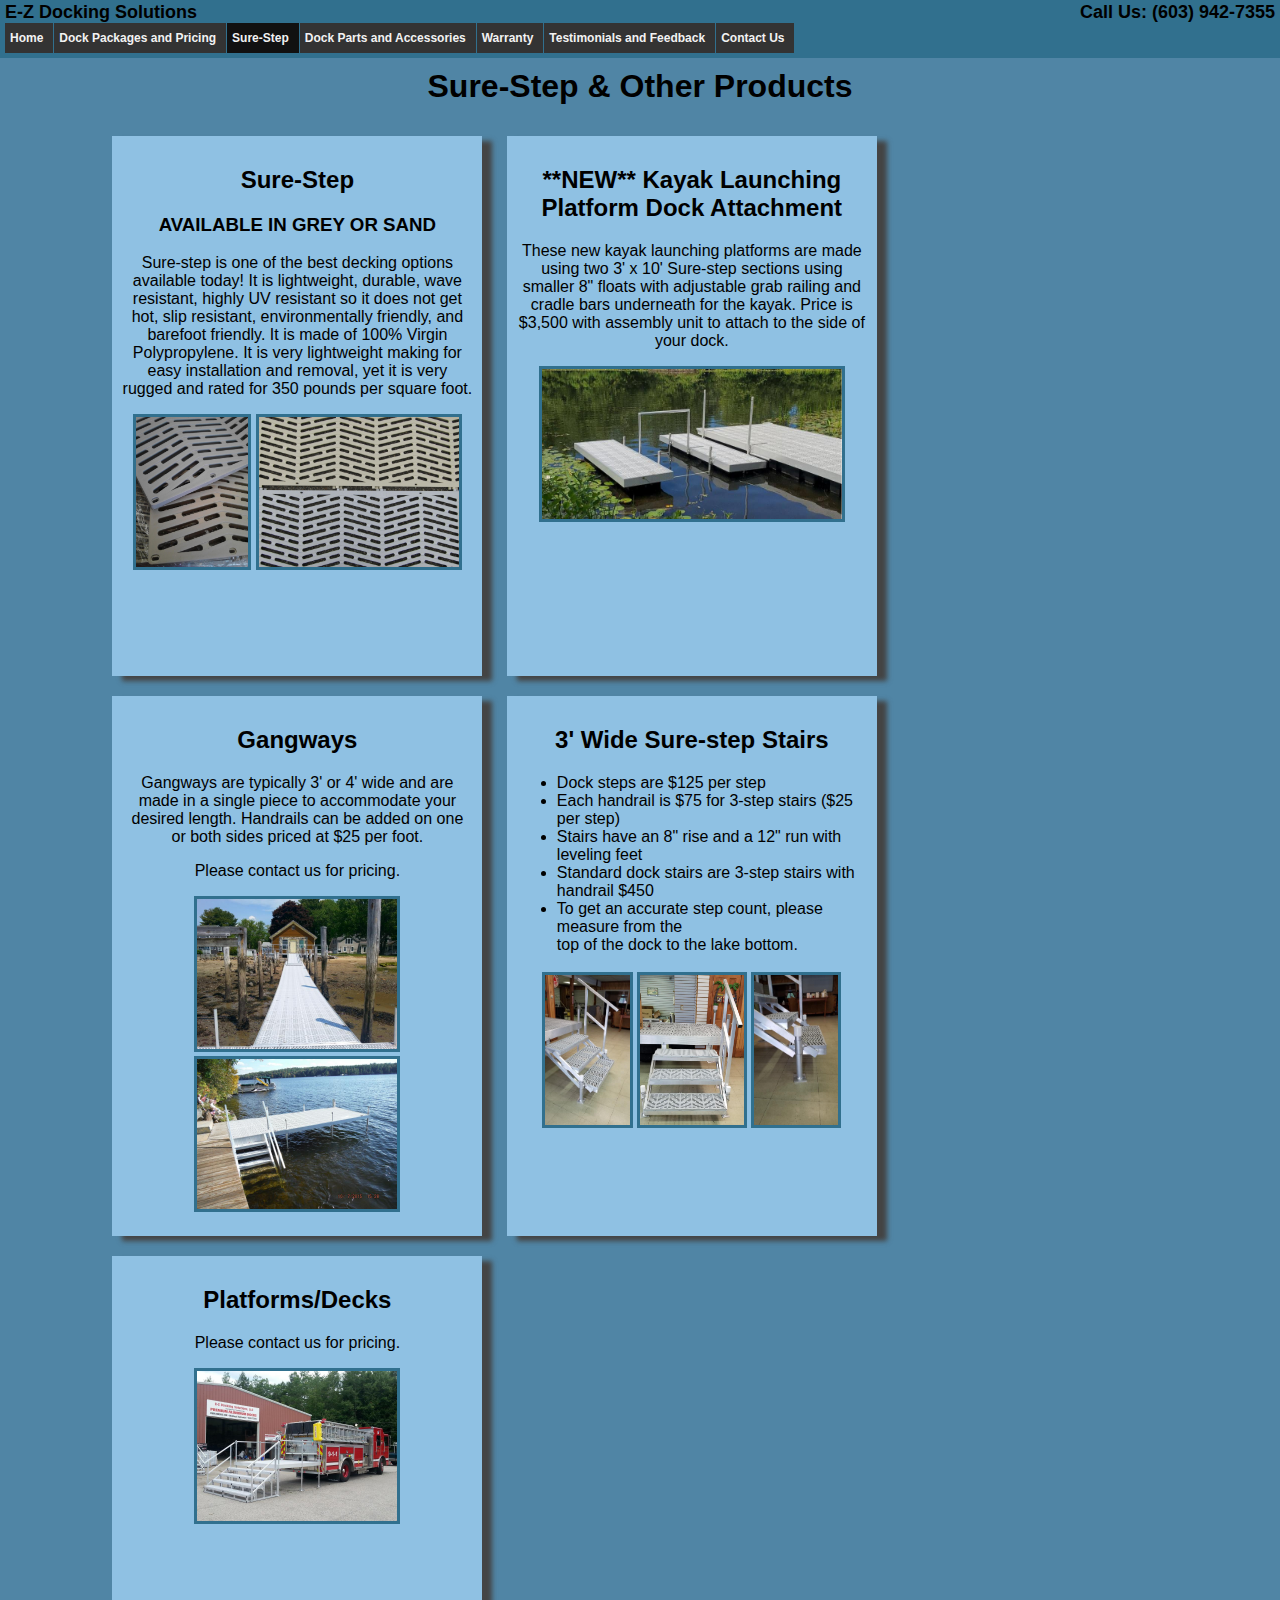
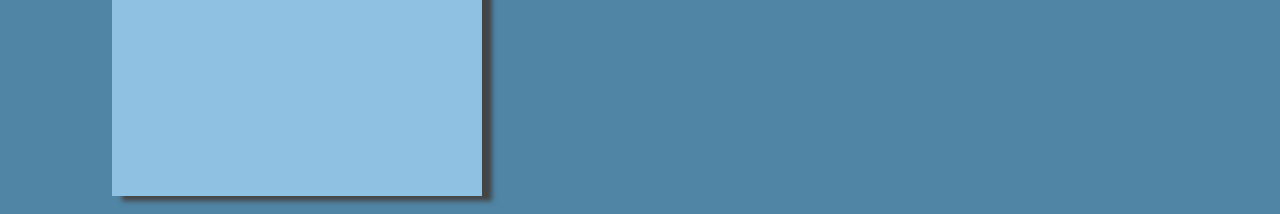
<file: sure-step.html>
<!--
    Anthony Gatti and Mike Foley
    Web Development Spring 2022
    File: sure-step.html
-->
<!DOCTYPE HTML>
<html lang="en">
<head>
    <meta charset="UTF-8">
    <title>E-Z Docking Solutions LLC - Sure-Step</title>
    <link rel="stylesheet" href="CSS/sure-step.css">
    <link rel="stylesheet" href="CSS/navBar.css">
    <link rel="stylesheet" href="CSS/globalEffects.css">   

</head>
<body>
    <script>
        function onClick () {
          alert("E-Z Docking Solutions LLC warranties all E-Z Docking Solutions brand docks purchased new by the original owner to be free from defects in the aluminum structure and welds for a period of 15 years. E-Z Docking Solutions LLC will at its option, repair or replace, without charge, or allow credit for any such goods found on examination by E-Z Docking Solutions to be defective under normal use and service, provided E-Z Docking Solutions is promptly notified in writing upon discovery of such defects. The buyers remedies with respect to defective goods shall be exclusively limited as provided above, and in no event shall E-Z Docking Solutions be liable for incidental or consequential damages of any nature. All repair work must be done by E-Z Docking Solutions. This warranty does not cover damage caused by improper use, installation, removal, overloading accident, neglect or harmful alterations or repairs made by others, damage by snow or ice, fallen trees, boat collisions, electrolysis, severe weather conditions, acts of war, and all acts of God.");
      }
   </script>
   <nav>
      <div id="padding">
      <div id="topHeaderInfo">
               <h2 id="compName">
                  E-Z Docking Solutions
               </h2>
               
               <h2 id="phone">
                  Call Us: (603) 942-7355﻿﻿
               </h2>
      </div>
      <div id="navDivBox">
         <div class="navBar">
            <a href="home.html">Home</a>
         </div>
         <div class="navBar">
            <a href="dockPack.html">Dock Packages and Pricing</a>
         </div>
         <div class="navBar">
            <a href="sure-step.html" style="background-color: #111111">Sure-Step</a>
         </div>
         <div class="navBar">
            <a href="dockParts.html">Dock Parts and Accessories</a>
         </div>
         <div class="navBar" onclick="onClick()" id="warranty">
            Warranty
         </div>
         <div class="navBar">
            <a href="testAndFeed.html">Testimonials and Feedback</a>
         </div>
         <div class="navBar">
            <a href="contactUs.html">Contact Us</a>
         </div>
      </div>
      </div>
   </nav>
   
   
    <div id="mainContent">
      <h1> Sure-Step & Other Products</h1>
      <div id=box>
      <div id="sureStep" class="product">
        <h2>Sure-Step</h2>
        <h3>AVAILABLE IN GREY OR SAND</h3>
        <p>
            Sure-step is one of the best decking options available today! It is lightweight, 
            durable, wave resistant, highly UV resistant so it does not get hot, slip resistant,
            environmentally friendly, and barefoot friendly. It is made of 100% Virgin Polypropylene.
            It is very lightweight making for easy installation and removal, yet it is very rugged
            and rated for 350 pounds per square foot.
        </p>
        <div class="img">
            <img src="images/sure-step/Sure_Step_1.jpg" alt="missing">
            <img src="images/sure-step/Sure_Step_2.jpg" alt="missing">
        </div>
      </div>
      <div id="kayak" class="product">
         <h2>**NEW**  Kayak Launching Platform Dock Attachment</h2>
         <p>
           These new kayak launching platforms are made using two 3' x 10' Sure-step sections using smaller
           8" floats with adjustable grab railing and cradle bars underneath for the kayak. Price is $3,500
           with assembly unit to attach to the side of your dock. 
         </p>
         <div class="img">
            <img src="images/sure-step/Other/Kayak_Launch_Floating_Dock.26790032_std.jpg" alt="missing">
         </div>
      </div>
      <div id="Gangways" class="product">
         <h2>Gangways</h2>
         <p>
            Gangways are typically 3' or 4' wide and are made in a single piece to accommodate your desired
            length. Handrails can be added on one or both sides priced at $25 per foot.
         </p>
         <p>Please contact us for pricing.</p>
         <div class="img">
            <img src="images/sure-step/Other/20160528_115016_1.217133710_std.jpg" alt="missing">
            <img src="images/sure-step/Other/DSCF0049.82100719_std.jpg" alt="missing">
         </div>
      </div>
      <div id="3Wide" class="product">
         <h2>3' Wide Sure-step Stairs</h2>
            <ul>
                <li>Dock steps are $125 per step</li>
                <li>Each handrail is $75 for 3-step stairs﻿ ($25 per step)</li>
                
                <li>Stairs have an 8" rise and a 12" run with leveling feet﻿</li>
                
                <li>Standard dock stairs are 3-step stairs with handrail $450﻿</li>
                
                <li>To get an accurate step count, please measure from the <br>top of the dock to the lake bottom.</li>
            </ul>
            <br>
         <div class="img">
            <img src="images/sure-step/Other/3_step_stairs_side_view.170131919_std.jpg" alt="missing">
            <img src="images/sure-step/Other/3_step_stairs_with_rail_front_view.170130054_std.jpg" alt="missing">
            <img src="images/sure-step/Other/adjustable_feet_on_stairs.170132042_std.jpg" alt="missing">
         </div>
      </div>
      <div id="platformsDecks" class="product">
         <h2>Platforms/Decks</h2>
         <p>Please contact us for pricing.</p>
         <div class="img">
            <img src="images/sure-step/Other/Fire_Truck_Platform.217135623_std.jpg" alt="missing">
         </div>
      </div>
      </div>
    </div>
</body>
</html>
</file>
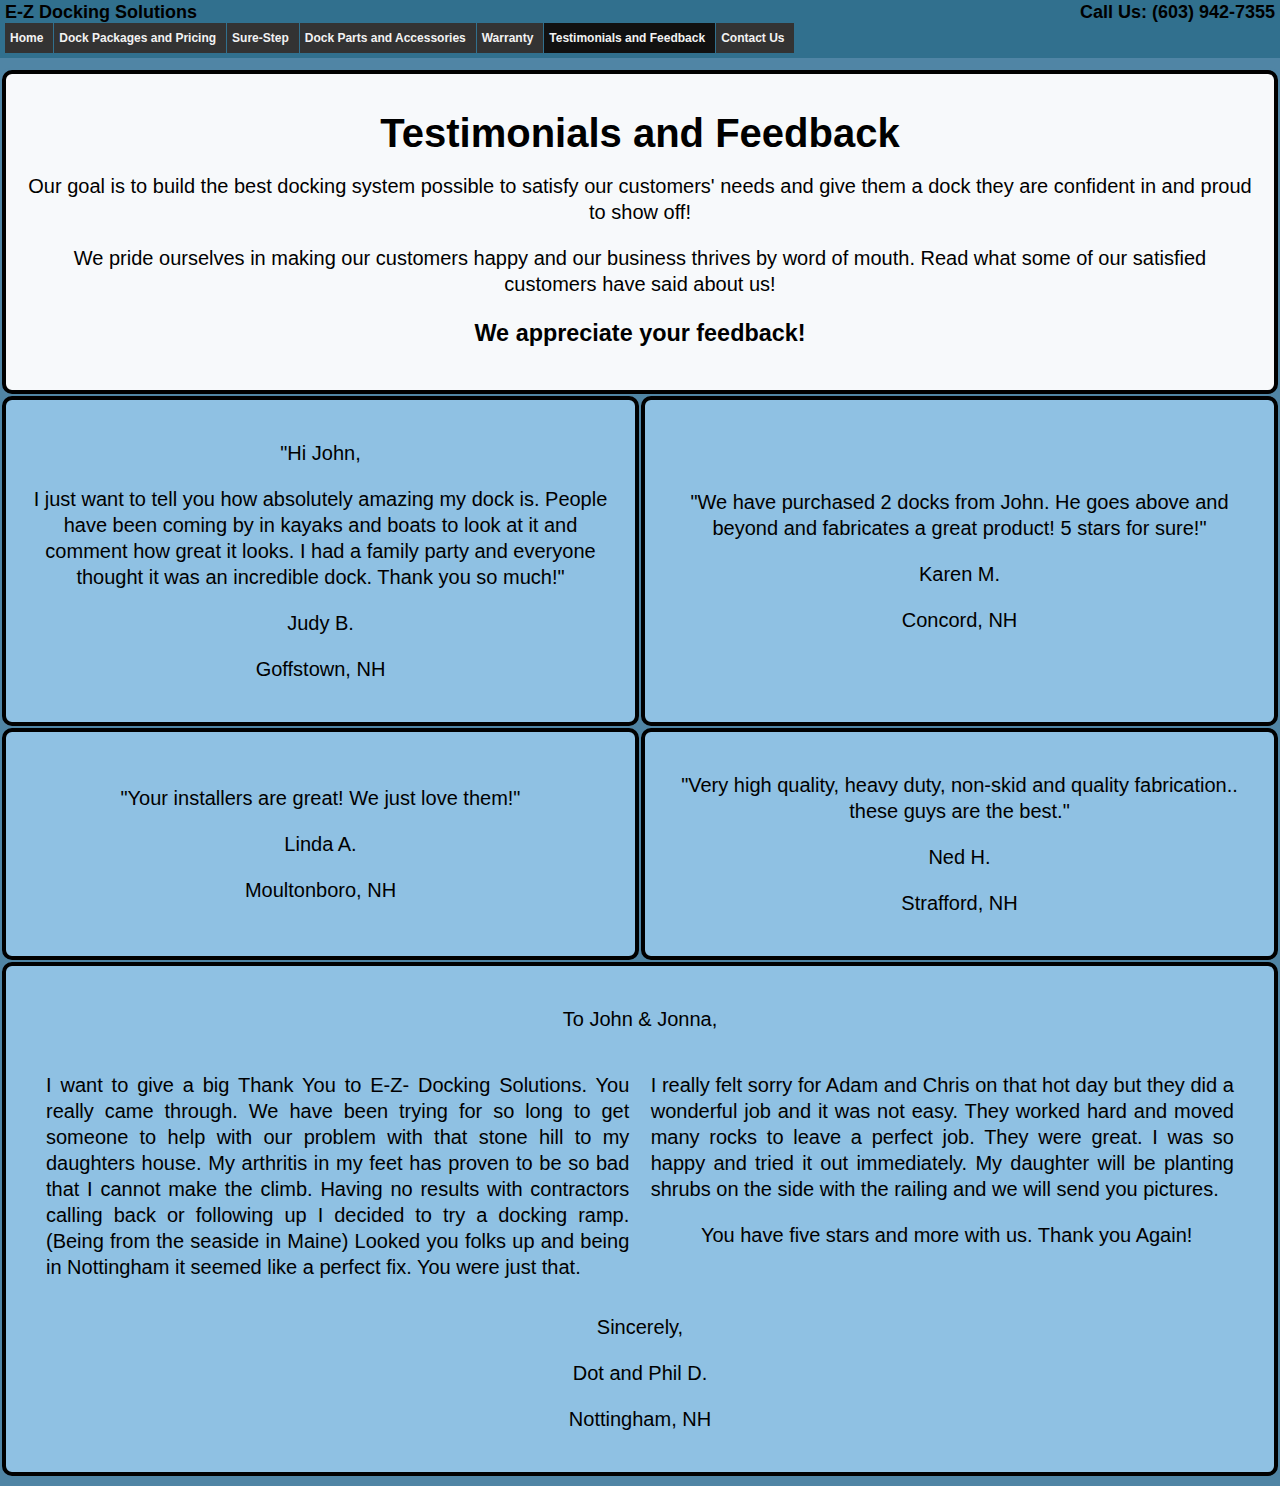
<file: testAndFeed.html>
<!--
    Anthony Gatti and Mike Foley
    Web Development Spring 2022
    File: testAndFeed.html
-->
<!DOCTYPE HTML>
<html lang="en">
<head>
    <meta charset="UTF-8">
    <title>E-Z Docking Solutions LLC - Testimonials and Feedback</title>
    <link rel="stylesheet" href="CSS/testAndFeed.css">
    <link rel="stylesheet" href="CSS/navBar.css">
</head>
<body>
    <script>
        function onClick () {
          alert("E-Z Docking Solutions LLC warranties all E-Z Docking Solutions brand docks purchased new by the original owner to be free from defects in the aluminum structure and welds for a period of 15 years. E-Z Docking Solutions LLC will at its option, repair or replace, without charge, or allow credit for any such goods found on examination by E-Z Docking Solutions to be defective under normal use and service, provided E-Z Docking Solutions is promptly notified in writing upon discovery of such defects. The buyers remedies with respect to defective goods shall be exclusively limited as provided above, and in no event shall E-Z Docking Solutions be liable for incidental or consequential damages of any nature. All repair work must be done by E-Z Docking Solutions. This warranty does not cover damage caused by improper use, installation, removal, overloading accident, neglect or harmful alterations or repairs made by others, damage by snow or ice, fallen trees, boat collisions, electrolysis, severe weather conditions, acts of war, and all acts of God.");
      }
    </script>
   <nav>
      <div id="padding">
      <div id="topHeaderInfo">
               <h2 id="compName">
                  E-Z Docking Solutions
               </h2>
               
               <h2 id="phone">
                  Call Us: (603) 942-7355
               </h2>
      </div>
      <div id="navDivBox">
         <div class="navBar">
            <a href="index.html">Home</a>
         </div>
         <div class="navBar">
            <a href="dockPack.html">Dock Packages and Pricing</a>
         </div>
         <div class="navBar">
            <a href="sure-step.html">Sure-Step</a>
         </div>
         <div class="navBar">
            <a href="dockParts.html">Dock Parts and Accessories</a>
         </div>
         <div class="navBar" onclick="onClick()" id="warranty">
            Warranty
         </div>
         <div class="navBar">
            <a href="testAndFeed.html" style="background-color: #111111">Testimonials and Feedback</a>
         </div>
         <div class="navBar">
            <a href="contactUs.html">Contact Us</a>
         </div>
      </div>
      </div>
   </nav>
   
   <main>
        <table>
            <tr>
                <td colspan="2" style="text-align: center" class="white">
                     <h1>Testimonials and Feedback</h1>
                    <p>Our goal is to build the best docking system possible to satisfy our customers' needs and give them a dock they are confident in and proud to show off!</p>
                    <p>We pride ourselves in making our customers happy and our business thrives by word of mouth. Read what some of our satisfied customers have said about us!</p>
                    <h3><b>We appreciate your feedback!﻿</b></h3>
                </td>
            </tr>
            <tr>
                <td style="width: 50%">
                    <p>"Hi John,</p>
                    <p>I just want to tell you how absolutely amazing my dock is. People have been coming by in kayaks and boats to look at it and comment how great it looks. I had a family party and everyone thought it was an incredible dock. Thank you so much!"</p>
                    <p>Judy B.</p>
                    <p>Goffstown, NH﻿﻿</p>
                </td>
               <td>
                    <p>"We have purchased 2 docks from John. He goes above and beyond and fabricates a great product! 5 stars for sure!"</p>
                    <p>Karen M.</p>
                    <p>Concord, NH</p>
                </td>

            </tr>
            <tr>
               <td>
                    <p>"Your installers are great! We just love them!"</p>
                    <p>Linda A.</p>
                    <p>Moultonboro, NH</p>
                </td>
                <td>
                    <p>"Very high quality, heavy duty, non-skid and quality fabrication.. these guys are the best."</p>
                    <p>Ned H.</p>
                    <p>Strafford, NH</p>
                </td>
            </tr>
            <tr>
                <td colspan="2" class="columns">
                    <p>To John & Jonna,</p>
                    <p style="width: 47.5%; float: left; padding-right: 10px; padding-left: 20px; text-align: justify">I want to give a big Thank You to E-Z- Docking Solutions. You really came through. We have been trying for so long to get someone to help with our problem with that stone hill to my daughters house. My arthritis in my feet has proven to be so bad that I cannot make the climb. Having no results with contractors calling back or following up I decided to try a docking ramp. (Being from the seaside in Maine)  Looked you folks up and being in Nottingham it seemed like a perfect fix. You were just that.</p>
                    <p style="width: 47.5%; float: right; padding-left: 10px; padding-right: 20px; text-align: justify">I really felt sorry for Adam and Chris on that hot day but they did a wonderful job and it was not easy. They worked hard and moved many rocks to leave a perfect job. They were great. I was so happy and tried it out immediately. My daughter will be planting shrubs on the side with the railing and we will send you pictures.</p>
                    <p>You have five stars and more with us. Thank you Again!</p>
                    <br>
                    <p>Sincerely,</p>
                    <p>Dot and Phil D.</p>
                    <p>Nottingham, NH</p>
                </td>
            </tr>
        </table>
   </main>
    
    
    
    
</body>
</html>
</file>
<file: CSS/home.css>
/*Anthony Gatti and Mike Foley*/
/*Web Development Spring 2022*/
/*File: home.css*/

:root {
  --color1: #687864;
  --color2: #31708e;
  --color3: #5085a5;
  --color4: #8fc1e3;
  --color5: #f7f9fb;
}

/*Body where we describe the grid and set the boundaries of the page*/
body {
    max-width: 1392px;
    min-width: 800px;
    margin-right: auto;
    margin-left: auto;
    display: grid;
    background: var(--color3);
    font-size: 2em;
    overflow: auto;
    grid-template-columns: 50% 50%;
    grid-template-rows: auto auto auto auto auto;
    grid-template-areas:
    "nav nav"
    "head head"
    "images pricing"
    "about about"
    "foot foot";
    
}

/*Header*/
header#head {
    grid-area: head;
    background: var(--color4);
    width: 100%;
    max-width: 1392px;
    min-width: 800px;
    font-family: "Arial", "Times New Roman", sans-serif;
    font-variant: normal;
    line-height: 26px;
    text-align: center;
}

/*About our docks Section*/

aside#about {
   background: var(--color5);
   grid-area: about;
    font-family: "Arial", "Times New Roman", sans-serif;
    font-size: 12px;
    font-style: normal;
    font-variant: normal;
    line-height: 26px;
    text-align: justify;
    padding-left: 20px;
    padding-right: 20px;

}


aside table {
   width: 100%;
}


.center {
   margin-left: auto;
   margin-right: auto;
}
.marginauto {
    margin: 10px auto 20px;
    display: block;
}


aside#images {
   background: var(--color5);
   grid-area: images;
    font-family: "Goudy Old Style", Garamond, "Big Caslon", "Times New Roman", serif;
    font-size: 12px;
    font-style: normal;
    font-variant: normal;
    font-weight: bold;
    line-height: 26px;
    text-align: justify;
}

aside#pricing {
   background: var(--color5);
   grid-area: pricing;
    font-family: "Arial", "Times New Roman", sans-serif;
    font-size: 12px;
    font-style: normal;
    font-variant: normal;
    line-height: 26px;
    text-align: justify;
    padding-right: 20px;
    padding-top: 55px;
    padding-left: 20px;
}

img#slide {
  margin-top: 10%;
  border: 4px solid var(--color4);
}




/*Filler*/

footer {
   background: var(--color4);
   grid-area: foot;
    font-family: "Arial", "Times New Roman", sans-serif;
    font-size: 12px;
    font-style: normal;
    font-variant: normal;
    line-height: 26px;
    display: block;
}
td#footerEnd {
   margin-left: auto;
   margin-right: auto;
   text-align: center;
}

div#vGap{
  height: 60px;
}

aside#about table td{
  width: 50%
}

/*code from https://www.youtube.com/watch?v=IcekdG_bUTU*/
.columns{
  column-count: 2;
  column-gap: 20px;
  column-fill: balance;
  
}

h1{
  margin-left: 20px;
  font-size: 25px;
  margin-top: 40px;
  float: left;
}
div#animation{
  float: left;
  padding-top: 1px;
}
div#animation img{
  width: 100px;
  height: 100px;
  position: relative;
}
div#animation img#bg{
  z-index: 1;
  border: 3px solid var(--color3);
  left: 180px;
}
div#animation img#dock{
  z-index: 2;
  animation-duration: 5s;
  animation-name: bobbing;
  animation-iteration-count: infinite;
  left: 70px;
}

@keyframes bobbing {
  0% {
    bottom: 0px;
  }

  50% {
    bottom: 10px;
  }
  100%{
    bottom: 0px;
  }
}
</file>
<file: CSS/navBar.css>
/*Anthony Gatti and Mike Foley*/
/*Web Development Spring 2022*/
/*File: navBar.css*/

/*Nav bar where we describe the buttons and the E-Z docking logo and number*/
/*    background: khaki; */

:root {
  --color1: #687864;
  --color2: #31708e;
  --color3: #5085a5;
  --color4: #8fc1e3;
  --color5: #f7f9fb;
}

nav {
    background: var(--color2);
    grid-area: nav;
    font-family: "Arial", "Times New Roman", sans-serif;
    font-size: 12px;
    font-style: normal;
    font-variant: normal;
    font-weight: bold;
    line-height: 26px;
    position: fixed;
    width: 100%;
    max-width: 1392px;
    min-width: 800px;
    top: 0;
    padding: 0px 0px 5px 0px;
    z-index: 3;
}

nav div#padding{
   padding: 0px 5px 5px 5px;
}



nav div div.navBar {
    float: left;
    border: solid 0px white;
    text-align: center;
    margin-right: 1px;
}
div.navBar a {
    color: #f2f2f2;
    text-decoration: none;
    list-style-type: none;
    background-color: #333;
    display: block;
    
    padding: 2px 10px 2px 5px;
}
div.navBar a:hover {
    background-color: #111111;
    animation-duration: 1s;
    animation-name: widen;
    animation-fill-mode: forwards;
}

div.navBar#warranty {
    display: block;
    color: #f2f2f2;
    text-decoration: none;
    text-align: center;
    list-style-type: none;
    background-color: #333;
    padding: 2px 10px 2px 5px;    
    
}
div.navBar#warranty:hover {
    background-color: #111111;
    animation-duration: 1s;
    animation-name: widen;
    animation-fill-mode: forwards;
}

@keyframes widen {
  from {
  }

  to {
    padding-right: 50px;
  }
}


div#navDivBox{
    float: left;
    display: inline-block;
    width: 100%;
    margin-left: auto;
    margin-right: auto;
}

div#topHeaderInfo{
   width: 100%;
   display: block;
   float:right;
}
div#topHeaderInfo h2{
   display: inline;
   margin-bottom: -2px;
   margin-top: -1px;
}
div#topHeaderInfo h2#phone{
   float: right;
}
div#topHeaderInfo h2#compName{
   float: left;
}


.currButton {
   background-color: #111111;
}
</file>
<file: CSS/globalEffects.css>
/*Anthony Gatti and Mike Foley*/
/*Web Development Spring 2022*/
/*File: globalEffects.css*/

/*code from https://www.youtube.com/watch?v=IcekdG_bUTU*/
.columns{
  column-count: 2;
  column-gap: 20px;
  column-fill: balance;
}

img:hover{
    animation-duration: 1s;
    animation-name: zoom;
    animation-fill-mode: forwards;
}

@keyframes zoom {
  from {
  }

  to {
    transform: scale(1.25,1.25);
  }
}
</file>
<file: CSS/contactUs.css>
/*Anthony Gatti and Mike Foley*/
/*Web Development Spring 2022*/
/*File: contactUs.css*/

:root {
  --color1: #687864;
  --color2: #31708e;
  --color3: #5085a5;
  --color4: #8fc1e3;
  --color5: #f7f9fb;
}

body {
    max-width: 1392px;
    min-width: 800px;
    margin-right: auto;
    margin-left: auto;
    overflow: auto;
    background-color: var(--color3);
    font-family: "Arial", "Times New Roman", sans-serif;
}
form{
   background-color: var(--color4);
   width: 800px;
   text-align: center;
   margin: auto;
   padding: 5px;
}
form h2{
  padding: 10px;
}
input {
  display: block;
  padding: 5px;
  margin: auto;
}
div#button input {
  display:inline-block;
}

tr.gap {
  height: 20px;
}
table{
  margin: auto;
}
input#comments{
  width: 300px;
  height: 300px;
  margin-top: 10px;
}
div#mainContent {
    margin-top: 67.5px;
}
.spaceLeft {
  padding-left: 20px;
  padding-bottom: 10px;
}
.spaceRight {
  padding-right: 20px;
  padding-bottom: 10px;
}
.topic {
  padding-bottom: 10px;
  padding-top: 10px;
  width: 500px;
}
.button1 {
  background-color: #04AA6D;
  border: none;
  color: white;
  padding: 16px 32px;
  text-decoration: none;
  margin: 4px 2px;
  cursor: pointer;
  margin-bottom: 25px;
  margin-top: 25px;
}
.button1:hover {
  box-shadow: 0 12px 16px 0 rgba(0,0,0,0.24), 0 17px 50px 0 rgba(0,0,0,0.19);
}
.button2 {
  background-color: red;
  border: none;
  color: white;
  padding: 16px 32px;
  text-decoration: none;
  margin: 4px 2px;
  cursor: pointer;
  margin-bottom: 25px;
  margin-top: 25px;
}
.button2:hover {
  box-shadow: 0 12px 16px 0 rgba(0,0,0,0.24), 0 17px 50px 0 rgba(0,0,0,0.19);
}
select {
  background-color: var(--color5);
  border: none;
  text-decoration: none;
  width: 25%;
  margin: 4px 2px;
  text-align: center;
}
</file>
<file: CSS/dockPack.css>
:root {
  --color1: #687864;
  --color2: #31708e;
  --color3: #5085a5;
  --color4: #8fc1e3;
  --color5: #f7f9fb;
}
body {
    max-width: 1392px;
    min-width: 800px;
    margin-right: auto;
    margin-left: auto;
    overflow: auto;
    background-color: var(--color3);
    font-family: "Arial", "Times New Roman", sans-serif;
}


div#heading{
    background-color: var(--color3);
    text-align: center;
    margin-top: 67.5px;
}

div#DockPacks{
    margin: auto;
    background-color: var(--color3);
    width: 100%;
    max-width: 1392px;
    min-width: 800px;
    
}

div#box {
  margin-left: 3.75%;
}

div.DockItem{
    background-color: var(--color4);
    width: 400px;
    height: 500px;
    border: 1px solid black;
    margin: 5px;
    padding: 5px;
    display: inline-block;
    vertical-align: top;
    text-align: center;
    box-shadow: 10px 5px 5px #444;
}
div.DockItem table{
    margin: auto;
}


img.dockInfo{
    max-width: 300px;
    max-height: 150px;
}
div.imageBox{
  width: 300px;
  height: 150px;
  margin: auto;
  vertical-align: middle;
}

div.BottomText{
    width: 500px;
    margin: auto;
    text-align: center;
}
div.BottomText table{
    border-collapse: collapse;
    margin: auto;
}
div.BottomText table td{
    border: 1px solid black;
}

div#payment{
    background-color: var(--color3);
    margin:auto;
    width: 1000px;
}
div#payment img{
    float: right;
    margin-right: 100px;
    margin-top: -80px;
}
footer{
  background-color: var(--color3);
}
footer table{
  margin: auto;
}
</file>
<file: CSS/dockParts.css>
/*Anthony Gatti and Mike Foley*/
/*Web Development Spring 2022*/
/*File: dockParts.css*/

:root {
    --color1: #a1d2ce;
    --color2: #78cad2;
    --color3: #62a8ac;
    --color4: #5497a7;
    --color5: #50858b;
}
body {
    max-width: 1392px;
    min-width: 800px;
    margin-right: auto;
    margin-left: auto;
    overflow: auto;
    background: var(--color3);
    font-family: "Arial", "Times New Roman", sans-serif;
}

div.item{
  background-color: var(--color4);
  border: solid 2px var(--color2);
  padding: 5px;
  margin: 5px;
  display: inline-block;
  width: 18%;
  text-align: center;
  border-radius: 10px;
}
div.itemName{
  color: black;
  font-weight: bold;
}
div.itemprice{
  color: var(--color1);
  font-weight: bold;
}
img{
  max-width: 200px;
  max-height: 200px;
  margin: 5px;
  border-radius: 10px;
}

div#mainContent {
    margin-top: 67.5px;
}
div#imges{
    display: block;
    margin-left: 12.5%;
}

h1 {
  text-align: center;
}
</file>
<file: CSS/sure-step.css>
/*Anthony Gatti and Mike Foley*/
/*Web Development Spring 2022*/
/*File: sure-step.css*/

:root {
  --color1: #687864;
  --color2: #31708e;
  --color3: #5085a5;
  --color4: #8fc1e3;
  --color5: #f7f9fb;
}
body {
    font-family: "Arial", "Times New Roman", sans-serif;
}
h1{
  text-align: center;
}
img{
    height: 150px;
    max-width: 300px;
    display: inline-block;
    border: 3px solid var(--color2);
}
div.img {
    display: block;
    margin: auto;
    
}
body {
    max-width: 1392px;
    min-width: 800px;
    margin-right: auto;
    margin-left: auto;
    overflow: auto;
    background: var(--color3);
}
div#mainContent{
    margin:auto;
    margin-top: 67.5px;
}
div#box{
  margin-left: 8%;
}
div.product{
  padding: 10px;
  margin: 10px;
  display: inline-block;
  width: 350px;
  vertical-align: top;
  height: 520px;
  background-color: var(--color4);
  box-shadow: 10px 5px 5px #444;
  text-align: center;
}
ul {
  display: table;
  margin: 0 auto;
  text-align: left;
}
</file>
<file: CSS/testAndFeed.css>
/*Anthony Gatti and Mike Foley*/
/*Web Development Spring 2022*/
/*File: testAndFeed.css*/

:root {
  --color1: #687864;
  --color2: #31708e;
  --color3: #5085a5;
  --color4: #8fc1e3;
  --color5: #f7f9fb;
}

body {
    max-width: 1392px;
    min-width: 800px;
    margin-right: auto;
    margin-left: auto;
    background: var(--color3);
    overflow: auto;
    
}

main {
    margin-top: 67.5px;
    font-family: "Arial", "Times New Roman", sans-serif;
    font-size: 20px;
    font-style: normal;
    font-variant: normal;
    line-height: 26px;
    text-align: justify;
}

td {
   border: 4px solid;
   border-radius: 10px;
   background: var(--color4);
   padding: 20px;
}
table {
  background: var(--color3);
  border-radius: 10px;
  text-align: center;
}
.white {
  background: var(--color5);
}
</file>
